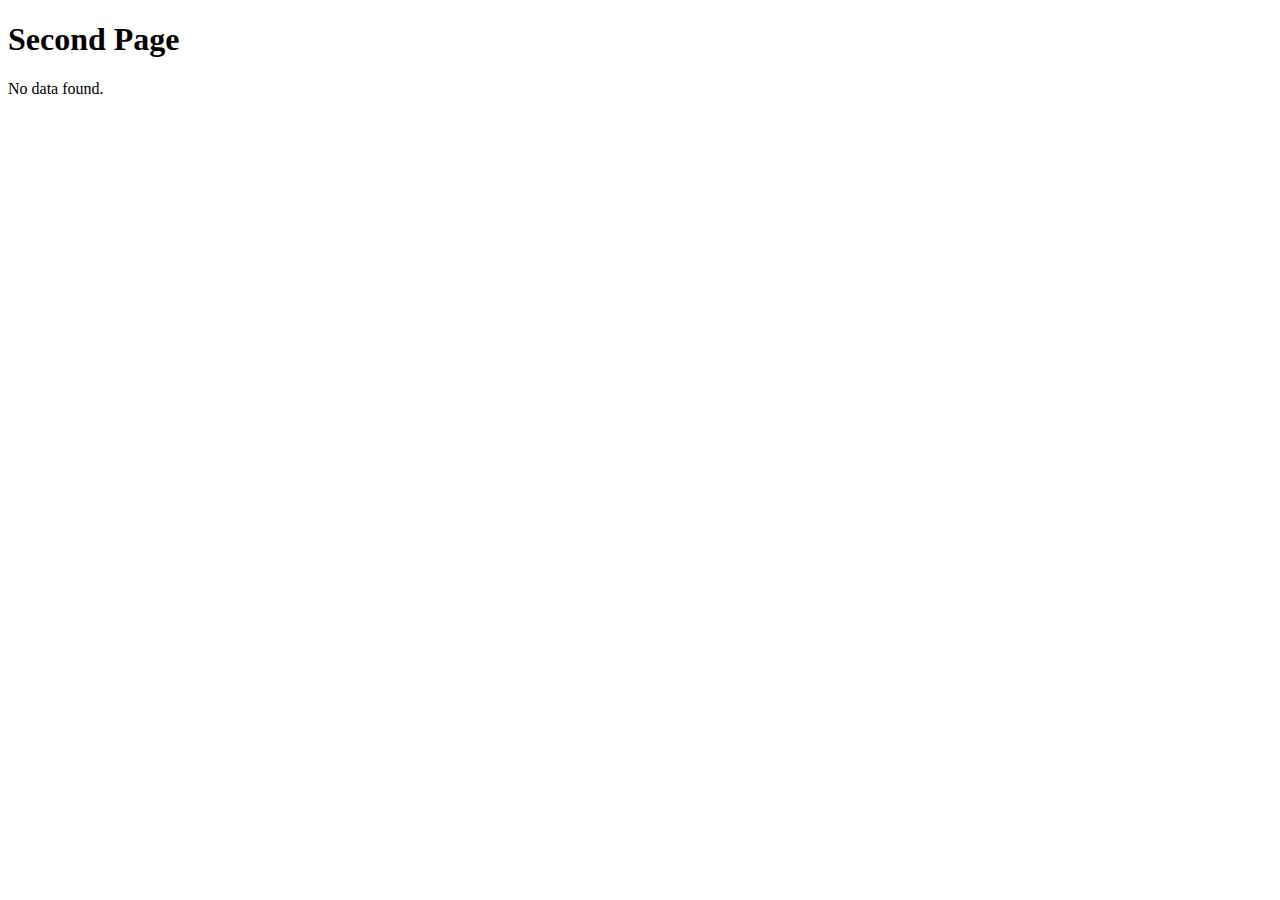
<file: second-page.html>
<!DOCTYPE html>
<html lang="en">
<head>
    <meta charset="UTF-8">
    <meta name="viewport" content="width=device-width, initial-scale=1.0">
    <title>Second Page</title>
</head>
<body>
    <h1>Second Page</h1>
    <p id="displayData"></p>

    <script>
        window.addEventListener('load', function() {
            const userInput = localStorage.getItem('userInput');
            if (userInput) {
                document.getElementById('displayData').innerText = 'You entered: ' + userInput;
            } else {
                document.getElementById('displayData').innerText = 'No data found.';
            }
        });
    </script>
</body>
</html>
</file>
